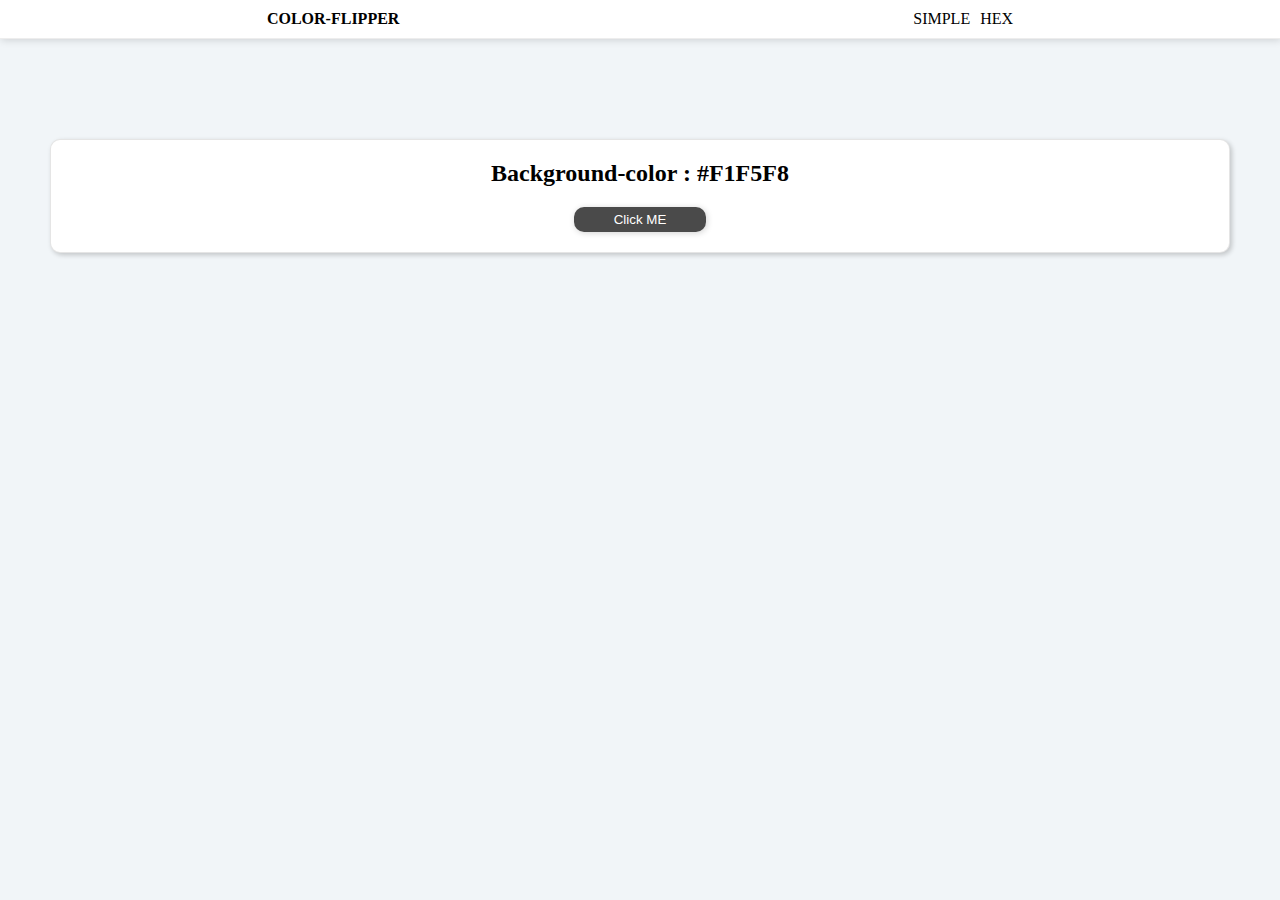
<file: index.html>
<!DOCTYPE html>
<html lang="en">
<head>
    <meta charset="UTF-8">
    <meta name="viewport" content="width=device-width, initial-scale=1.0">
    <link rel="stylesheet" href="style.css">
    <script src="main.js" defer></script>
    <title>Color-Flipper</title>
</head>
<body>
    <nav>
        <div class="nav-bar">
            <h4>COLOR-FLIPPER</h4>
            <ul class="links">
                <li>
                    <a href="index.html">SIMPLE</a>
                </li>
                <li>
                    <a href="hex.html">HEX</a>
                </li>
            </ul>
        </div>
    </nav>
    <main>
        <div class="container">
            <h2>Background-color : <span class="color">#F1F5F8</span></h2>
            <button class="btn btn-hero" id="button">Click ME</button>
        </div>
    </main>
    
</body>
</html>
</file>
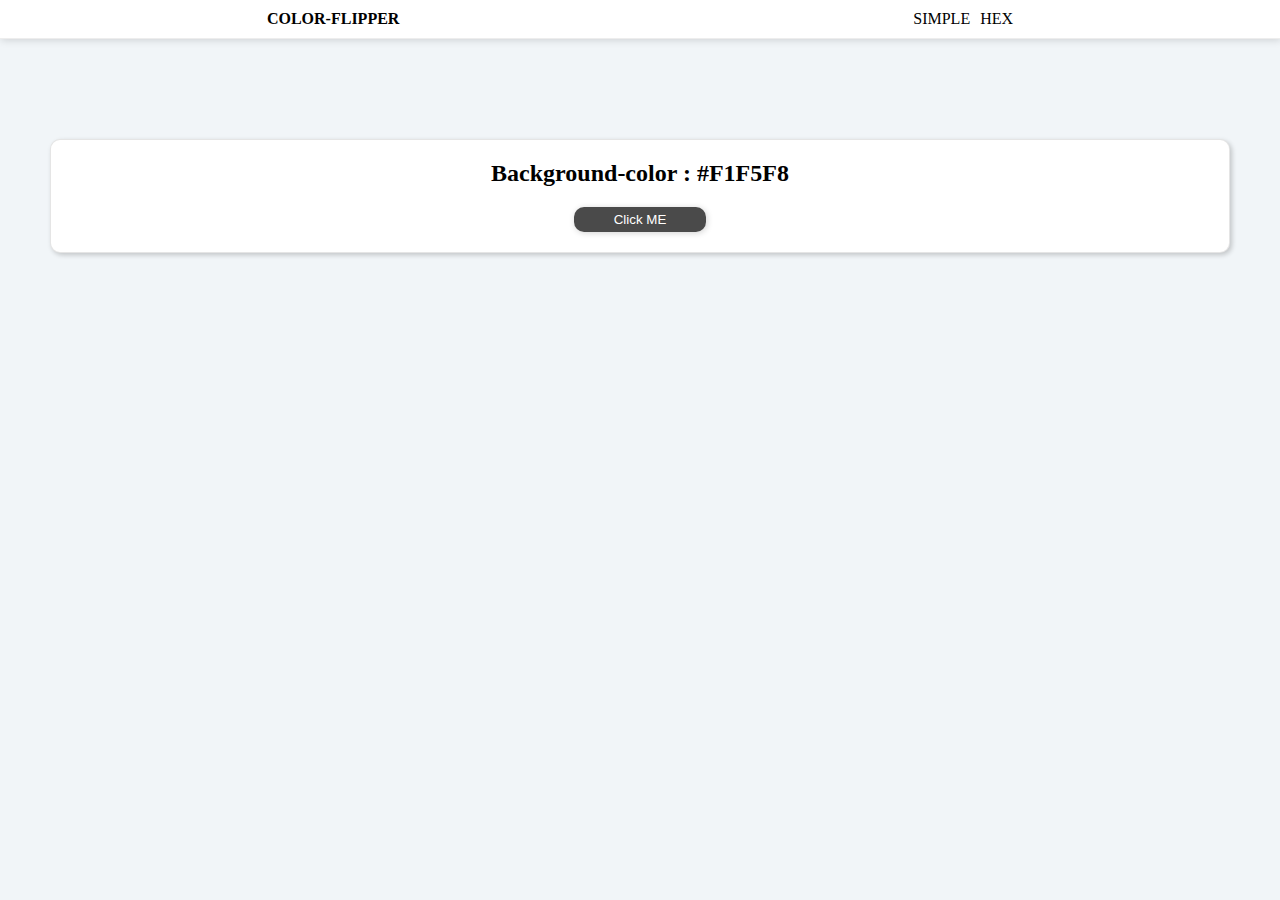
<file: hex.html>
<!DOCTYPE html>
<html lang="en">
<head>
    <meta charset="UTF-8">
    <meta name="viewport" content="width=device-width, initial-scale=1.0">
    <link rel="stylesheet" href="style.css">
    <script src="hex.js" defer></script>
    <title>Color-Flipper</title>
</head>
<body>
    <nav>
        <div class="nav-bar">
            <h4>COLOR-FLIPPER</h4>
            <ul class="links">
                <li>
                    <a href="index.html">SIMPLE</a>
                </li>
                <li>
                    <a href="hex.html">HEX</a>
                </li>
            </ul>
        </div>
    </nav>
    <main>
        <div class="container">
            <h2>Background-color : <span class="color">#F1F5F8</span></h2>
            <button class="btn btn-hero" id="button">Click ME</button>
        </div>
    </main>
    
</body>
</html>
</file>
<file: style.css>
*{
    padding: 0;
    margin: 0;
}
body{
    background-color: #f1f5f8 ;
}
.nav-bar{
    display: flex;
    justify-content: space-around;
    padding: 10px;
    background-color: white;
    border-bottom: 1px solid rgba(0, 0, 0, 0.071);
    box-shadow: 1px 1px 8px rgba(0, 0, 0, 0.151);
}
.links{
    display: flex;
    gap: 10px;
}
.links li{
    list-style: none;
}
.links li a{
    text-decoration: none;
    color: black;
}
.links li a:hover{
    color:darkblue;
}
main{
    margin-top: 100px;
    text-align: center;
}
.container{
    border: 1px solid rgba(0, 0, 0, 0.1);
    margin: 20px 50px;
    border-radius: 10px;
    box-shadow: 2px 2px 5px rgba(0, 0, 0, 0.2);
    padding: 20px 0px;
    background-color: white;
}
button{
    padding: 5px 40px;
    color: white;
    background-color: rgba(0, 0, 0, 0.71);
    border: none;
    cursor: pointer;
    border-radius: 10px;
    box-shadow: 1px 1px 6px rgba(0, 0, 0, 0.18);
    margin-top: 20px;
}
button:hover{
    color: black;
    transition: 1s;
    background-color: rgba(255, 255, 255, 0.779);
}   
button:active{
    color: white;
    background-color: rgba(0, 0, 0, 0.71);
    transition: 0.1s;
}
</file>
